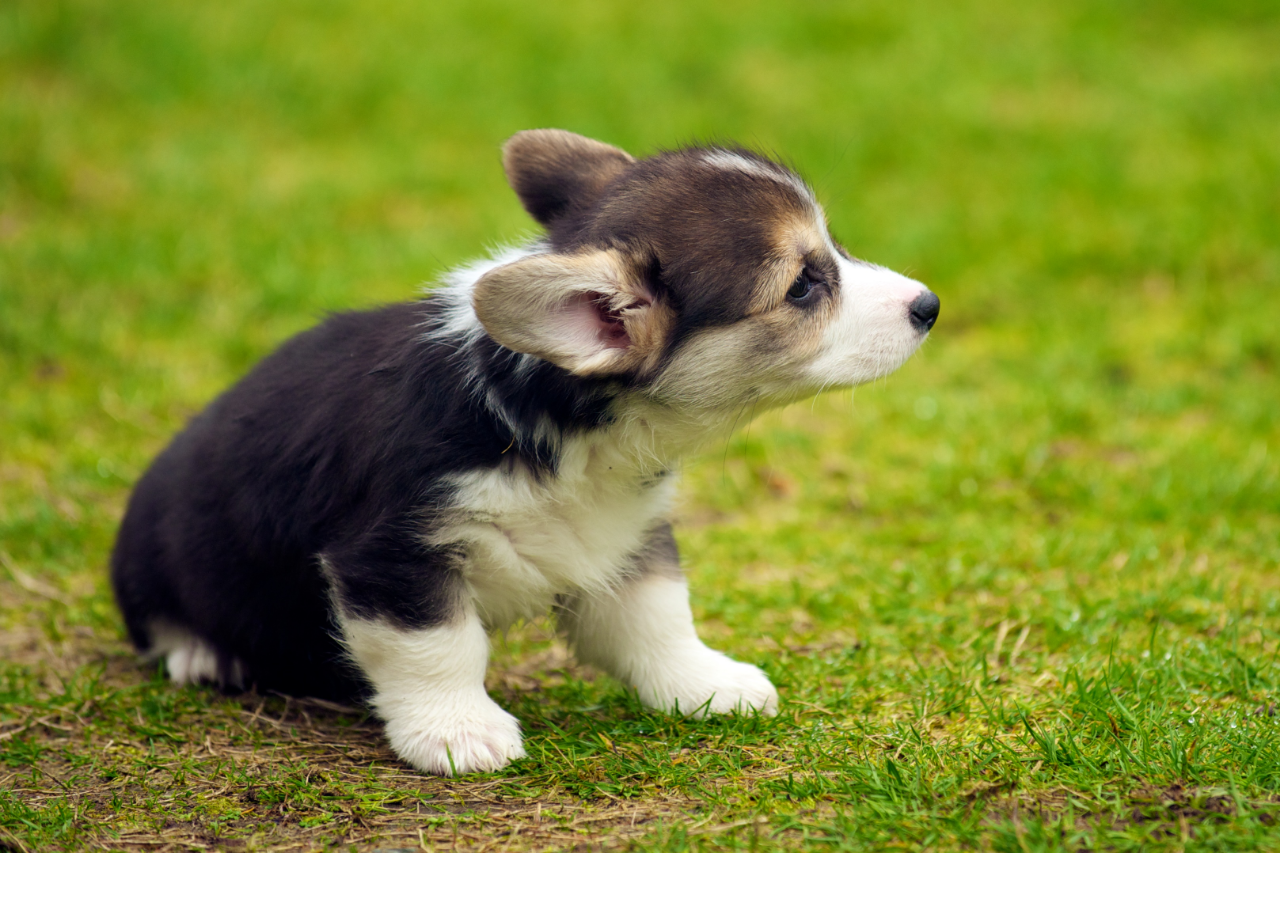
<file: portfolio/01.html>
<!DOCTYPE html>
<html lang="ko" ng-app="portfolioApp">
<head>
    <meta charset="UTF-8">
    <meta name="viewport" content="width=device-width, user-scalable=no">
    <title>S/S/E</title>
    <style>
        html,body {margin:0;padding:0;}
        img {width:100%;height:auto;}
    </style>
</head>
<body>
    <img src="../images/portfolio/01.jpg" alt="">
</body>
</html>
</file>
